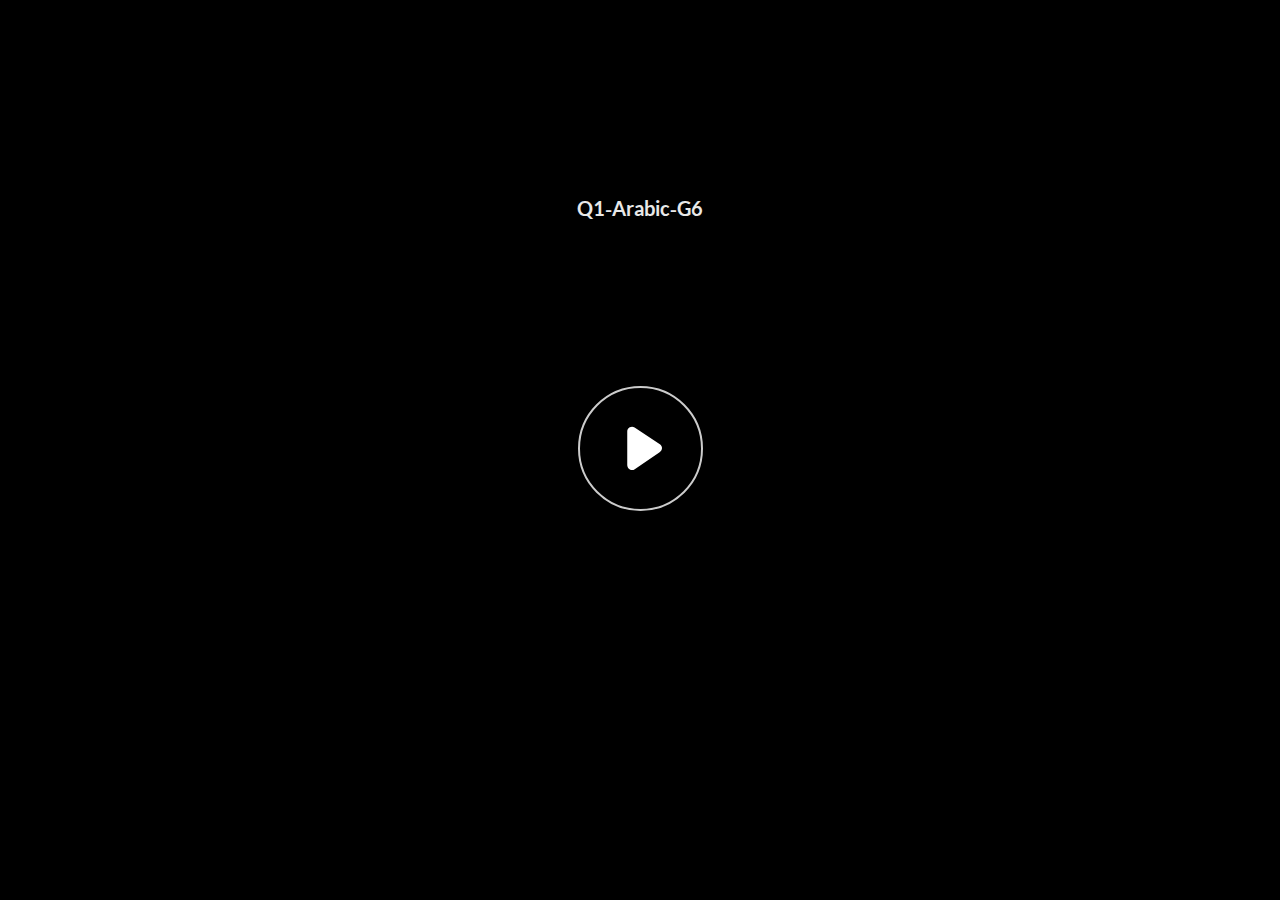
<file: index.html>
﻿<!doctype html>
<html lang="en-US">
<head>
  <meta charset="utf-8">
  <!-- Created using Storyline 360 - http://www.articulate.com  -->
  <!-- version: 3.73.30119.0 -->
  <title>Q1-Arabic-G6</title>
  <meta http-equiv="x-ua-compatible" content="IE=edge"/>
  <meta name="viewport" content="width=device-width,initial-scale=1,user-scalable=no,shrink-to-fit=no,minimal-ui"/>
  <meta name="apple-mobile-web-app-capable" content="yes"/>
  <style>
    html, body { height: 100%; padding: 0; margin: 0 }
    #app { height: 100%; width: 100%; }
  </style>

  <script>
    window.DS = {};
    window.globals = {
      DATA_PATH_BASE: '',
      HAS_FRAME: true,
      HAS_SLIDE: true,

      lmsPresent: false,
      tinCanPresent: false,
      cmi5Present: false,
      aoSupport: false,
      scale: 'noscale',
      captureRc: false,
      browserSize: 'optimal',
      bgColor: '#282828',
      features: 'AccessibleVideo,ConnectionMessages,FullScreenToggle,InsertSvgPicture,LayerPresentAsDialog,MultipleQuizTracking,PlayerSpeedControl,StreamingVideo,UpdatedThemeEditor,UseAudioElement',
      themeName: 'unified',
      preloaderColor: '#FFFFFF',
      suppressAnalytics: false,
      productChannel: 'stable',
      publishSource: 'storyline',
      aid: 'aid|8de64001-1971-4361-ad6e-708efe57ff06',
      cid: '2707aed6-4b49-4755-90b6-5f790201bb14',
      playerVersion: '3.73.30119.0',
      publishTimestamp: '2023-03-28T09:14:52.4804670Z',
      maxIosVideoElements: 10,
      connectionSettings: { message: 'You%20are%20offline.%20Trying%20to%20reconnect...', useDarkTheme: false },

      
      parseParams: function(qs) {
        if (window.globals.parsedParams != null) {
          return window.globals.parsedParams;
        }
        qs = (qs || window.location.search.substr(1)).split('+').join(' ');
        var params = {},
            tokens,
            re = /[?&]?([^=]+)=([^&]*)/g;

        while (tokens = re.exec(qs)) {
          params[decodeURIComponent(tokens[1]).trim()] =
            decodeURIComponent(tokens[2]).trim();
        }
        window.globals.parsedParams = params;
        return params;
      }

    };
  </script>
  <script>
    var isIe11 = ('ActiveXObject' in window || window.MSBlobBuilder != null)
      && window.msCrypto != null && !window.ActiveXObject;
    if (isIe11) {
      window.globals.unsupportedBrowser = true;
      document.write(atob('[base64]'));
    }
  </script>
  
  <script>window.THREE = { };</script>
  
</head>
<body style="background: #282828" class="cs-HTML theme-unified">
  <!-- 360 -->
  <script>!function(){var e,i=/iPhone/i,o=/iPod/i,n=/iPad/i,t=/\biOS-universal(?:.+)Mac\b/i,r=/\bAndroid(?:.+)Mobile\b/i,a=/Android/i,d=/(?:SD4930UR|\bSilk(?:.+)Mobile\b)/i,p=/Silk/i,l=/Windows Phone/i,u=/\bWindows(?:.+)ARM\b/i,b=/BlackBerry/i,s=/BB10/i,c=/Opera Mini/i,f=/\b(CriOS|Chrome)(?:.+)Mobile/i,h=/Mobile(?:.+)Firefox\b/i,v=function(e){return void 0!==e&&"MacIntel"===e.platform&&"number"==typeof e.maxTouchPoints&&e.maxTouchPoints>1&&"undefined"==typeof MSStream};e=function(e){var m={userAgent:"",platform:"",maxTouchPoints:0};e||"undefined"==typeof navigator?"string"==typeof e?m.userAgent=e:e&&e.userAgent&&(m={userAgent:e.userAgent,platform:e.platform,maxTouchPoints:e.maxTouchPoints||0}):m={userAgent:navigator.userAgent,platform:navigator.platform,maxTouchPoints:navigator.maxTouchPoints||0};var g=m.userAgent,y=g.split("[FBAN");void 0!==y[1]&&(g=y[0]),void 0!==(y=g.split("Twitter"))[1]&&(g=y[0]);var A=function(e){return function(i){return i.test(e)}}(g),w={apple:{phone:A(i)&&!A(l),ipod:A(o),tablet:!A(i)&&(A(n)||v(m))&&!A(l),universal:A(t),device:(A(i)||A(o)||A(n)||A(t)||v(m))&&!A(l)},amazon:{phone:A(d),tablet:!A(d)&&A(p),device:A(d)||A(p)},android:{phone:!A(l)&&A(d)||!A(l)&&A(r),tablet:!A(l)&&!A(d)&&!A(r)&&(A(p)||A(a)),device:!A(l)&&(A(d)||A(p)||A(r)||A(a))||A(/\bokhttp\b/i)},windows:{phone:A(l),tablet:A(u),device:A(l)||A(u)},other:{blackberry:A(b),blackberry10:A(s),opera:A(c),firefox:A(h),chrome:A(f),device:A(b)||A(s)||A(c)||A(h)||A(f)},any:!1,phone:!1,tablet:!1};return w.any=w.apple.device||w.android.device||w.windows.device||w.other.device,w.phone=w.apple.phone||w.android.phone||w.windows.phone,w.tablet=w.apple.tablet||w.android.tablet||w.windows.tablet,w}(),"object"==typeof exports&&"undefined"!=typeof module?module.exports=e:"function"==typeof define&&define.amd?define((function(){return e})):this.isMobile=e}();
    window.isMobile.apple.tablet = window.isMobile.apple.tablet ||
      (navigator.platform === 'MacIntel' && navigator.maxTouchPoints > 1);
    window.isMobile.apple.device = window.isMobile.apple.device || window.isMobile.apple.tablet;
    window.isMobile.tablet = window.isMobile.tablet || window.isMobile.apple.tablet;
    window.isMobile.any = window.isMobile.any || window.isMobile.apple.tablet;
  </script>

  <div id="focus-sink" tabindex="-1"></div>

  <div id="preso"></div>
  <script>
    (function() {

      var classTypes = [ 'desktop', 'mobile', 'phone', 'tablet' ];

      var addDeviceClasses = function(prefix, testObj) {
        var curr, i;
        for (i = 0; i < classTypes.length; i++) {
          curr = classTypes[i];
          if (testObj[curr]) {
            document.body.classList.add(prefix + curr);
          }
        }
      };

      var params = window.globals.parseParams(),
          isDevicePreview = params.devicepreview === '1',
          isPhoneOverride = params.deviceType === 'phone' || (isDevicePreview && params.phone == '1'),
          isTabletOverride = (params.deviceType === 'tablet' || isDevicePreview) && !isPhoneOverride,
          isMobileOverride = isPhoneOverride || isTabletOverride;

      var deviceView = {
        desktop: !window.isMobile.any && !isMobileOverride,
        mobile: window.isMobile.any || isMobileOverride,
        phone: isPhoneOverride || (window.isMobile.phone && !isTabletOverride),
        tablet: isTabletOverride || window.isMobile.tablet
      };

      window.globals.deviceView = deviceView;
      window.isMobile.desktop = !window.isMobile.any;
      window.isMobile.mobile = window.isMobile.any;

      addDeviceClasses('view-', deviceView);

    })();
  </script>
  
  <script src='story_content/user.js' type=text/javascript></script>
  <div class="slide-loader"></div>

  <script>
    var doc = document, loader = doc.body.querySelector('.slide-loader'); [ 1, 2, 3 ].forEach(function(n) { var d = doc.createElement('div'); d.style.backgroundColor = window.globals.preloaderColor; d.classList.add('mobile-loader-dot'); d.classList.add('dot' + n); loader.appendChild(d); });
  </script>

  <div class="mobile-load-title-overlay" style="display: none">
    <div class="mobile-load-title">Q1-Arabic-G6</div>
  </div>

  <div class="mobile-chrome-warning"></div>

  
<style>
  .warn-connection-dialog {
    display: none;
    background: transparent;
    pointer-events: none;
    position: fixed;
    left: 0;
    top: 0;
    width: 100%;
    height: 100%;
    z-index: 999;
  }

  .warn-connection-content {
    border-radius: 4px;
    background: white;
    border: 1px solid #E7E7E7;
    color: #333333;
    box-shadow: 0 2px 4px rgba(0, 0, 0, 0.25);
    transition: all 150ms ease-out;
    position: absolute;
    white-space: nowrap;
  }

  .view-phone.is-landscape .warn-connection-content {
    left: 23px;
    bottom: 23px;
  }

  .view-tablet.is-landscape .warn-connection-content {
    left: 50%;
    top: 20px;
    transform: translateX(-50%);
  }

  .is-portrait .warn-connection-content {
    transform: translate(-50%, calc(-100% - 15px));
  }

  .warn-connection-content p {
    display: inline-block;
    margin: 0 8px 0 0;
    line-height: 33px;
    font-size: 11px;
  }

  .warn-connection-content svg {
    position: relative;
    vertical-align: middle;
    margin: 0 2px 2px 8px;
  }

  .view-desktop .warn-connection-content {
    left: 1.5em;
    bottom: 1.5em;
  }

  .view-desktop .warn-connection-content p {
    font-size: 1.1em;
  }

  .is-offline .warn-connection-dialog {
    display: block;
  }

  .is-offline .cs-panel * {
    pointer-events: none !important;
  }

  .is-offline .cs-panel {
    pointer-events: all !important;
  }

  .is-offline #nav-controls * {
    pointer-events: none !important;
  }

  .is-offline #nav-controls {
    pointer-events: all !important;
  }
</style>

<div class="warn-connection-dialog">
  <div class="warn-connection-content">
    <svg width="17" height="15" viewBox="0 0 17 15" xmlns="http://www.w3.org/2000/svg">
      <path fill="#8F0000" stroke="white" d="M16.07,12.98 L15.88,12.23 L9.51,1.21 C8.97,0.26,7.6,0.26,7.06,1.21 L0.69,12.23 C0.15,13.16,0.81,14.36,1.91,14.36 H14.65 C15.47,14.36,16.05,13.7,16.07,12.98 Z"/>
      <path fill="white" stroke="white" d="M8.58,5.5 C8.35,5.28,8.5,5.35,8.21,5.32 C8.09,5.35,7.97,5.49,7.96,5.67 C7.97,5.79,7.98,5.92,7.98,6.04 L7.98,6.04 C7.99,6.17,8,6.31,8.01,6.43 L8.01,6.44 C8.03,6.92,8.06,7.41,8.09,7.9 L8.09,7.9 C8.12,8.39,8.14,8.88,8.17,9.37 C8.17,9.39,8.18,9.42,8.2,9.44 C8.23,9.46,8.25,9.47,8.28,9.47 C8.31,9.47,8.34,9.46,8.35,9.44 C8.37,9.43,8.38,9.4,8.39,9.35 L8.39,9.34 C8.39,9.24,8.4,9.15,8.4,9.05 L8.4,9.05 C8.41,8.96,8.41,8.86,8.42,8.75 C8.43,8.44,8.45,8.12,8.47,7.81 L8.47,7.81 C8.49,7.49,8.51,7.18,8.53,6.87 C8.55,6.46,8.56,6.05,8.59,5.64 L8.6,5.62 C8.6,5.57,8.59,5.53,8.58,5.5 L8.21,5.32 Z"/>
      <circle fill="white" stroke="white" cx="8.3" cy="11.35" r="0.3"/>
    </svg>
    <p>You are offline. Trying to reconnect...</p>
  </div>
</div>

<script>
  (function() {
    window.DS.connection = {
      warningShown: false,
      assets: {},
      loadingAssetGroup: false,
      retryDelay: 500
    };

    // @TODO this is POC code and can be cleaned up a bit more if we move forward
    // with the feature



    // The `window.globals.features` variable must be set in `webpack.dev.config` when testing locally - it is not enough
    // to have it in the data - but it must be set there as well.
    var useConnectionMessages = window.AbortController != null &&
      window.location.protocol != 'file:' &&
      window.globals.features.indexOf('ConnectionMessages') != -1;

    window.DS.connection.useConnectionMessages = useConnectionMessages

    var assetCount = 0;
    var checkLoadedId;
    var connectionSettings = window.globals.connectionSettings;

    if (useConnectionMessages && connectionSettings != null) {
      var contentEl = document.querySelector('.warn-connection-content');
      var messageEl = contentEl.querySelector('p')

      if (connectionSettings.useDarkTheme) {
        contentEl.style.borderColor = '#BABBBA';
        contentEl.style.backgroundColor = '#282828';
        contentEl.style.color = '#FFFFFF';
      }

      if (connectionSettings.message != null) {
        messageEl.textContent = window.decodeURIComponent(connectionSettings.message);
      }
    }

    function checkAssetsReady() {
      for (var i in DS.connection.assets) {
        if (!DS.connection.assets[i].success) {
          return false;
        }
      }
      return true;
    }

    function stopAssetGroup() {
      if (!useConnectionMessages) { return; }

      assetCount = 0;

      DS.connection.oldAssetGroup = DS.connection.assets;
      DS.connection.assets = {};
      DS.connection.loadingAssetGroup = false;
      clearInterval(checkLoadedId);
    }

    function startAssetGroup() {
      if (!useConnectionMessages) { return; }
      var ticks = 0;
      clearInterval(checkLoadedId);
      checkLoadedId = setInterval(function() {
        var loaded = 0;
        if (assetCount === 0 && loaded === 0) {
          clearInterval(checkLoadedId);
          return;
        }

        for (var i in DS.connection.assets) {
          if (DS.connection.assets[i].success) {
            loaded++;
          }
        }

        if (assetCount === loaded && checkAssetsReady()) {
          for (var i in DS.connection.assets) {
            if (DS.connection.assets[i].action) {
              DS.connection.assets[i].action();
            }
          }
          hideWarning();
          stopAssetGroup();
        }
      }, 100)
    }

    function requiredAsset(url, action, retry, type) {
      if (!useConnectionMessages) { return; }
      if (DS.connection.assets[url]) { return; }

      DS.connection.assets[url] = {
        success: false, action: action, retry: retry, type: type
      };
      assetCount = Object.keys(DS.connection.assets).length;
      if (!DS.connection.loadingAssetGroup) {
        startAssetGroup();
      }
      DS.connection.loadingAssetGroup = true;
    }

    function assetLoaded(url) {
      if (!useConnectionMessages) { return; }
      if (DS.connection.assets[url]) {
        DS.connection.assets[url].success = true;
      }
    }

    function assetFailed(url) {
      if (!useConnectionMessages) { return; }
      if (!DS.connection.assets[url]) {
        if (/\.js$/.test(url)) {
          setTimeout(function() {
            if (DS.connection.lastSlideLoaded != null) {
              DS.connection.lastSlideLoaded();
            }
          }, DS.connection.retryDelay);
        }
        return;
      }
      if (!DS.connection.warningShown) { showWarning(); }
      if (DS.connection.assets[url].retry) {
        setTimeout(function() {
          if (!DS.connection.assets[url].success) {
            DS.connection.assets[url].retry()
          }
        }, DS.connection.retryDelay);
      }
    }

    function hideWarning() {
      document.body.classList.remove('is-offline');
      DS.connection.warningShown = false;
    }
    DS.connection.hideWarning = hideWarning

    function showWarning(btn) {
      document.body.classList.add('is-offline')
      DS.connection.warningShown = true;
      updateWarningPosition();
    }

    function updateWarningPosition() {
      if (!DS.connection.warningShown) {
        return;
      }

      var isPortrait = document.body.classList.contains('is-portrait');
      var warningEl = document.querySelector('.warn-connection-content');

      if (isPortrait) {
        var slide = document.querySelector('.primary-slide');
        var slideRect = slide.getBoundingClientRect();

        warningEl.style.top = `${slideRect.top}px`
        warningEl.style.left = `${slideRect.left + slideRect.width / 2}px`
      } else {
        warningEl.style.top = null;
        warningEl.style.left = null;
      }

      window.requestAnimationFrame(updateWarningPosition);
    }

    // these will all be noops if the feature flag isn't set in
    // the data and `window.globals.features`
    DS.connection.requiredAsset = requiredAsset;
    DS.connection.assetLoaded = assetLoaded;
    DS.connection.assetFailed = assetFailed;
    DS.connection.stopAssetGroup = stopAssetGroup;
    DS.connection.startAssetGroup = startAssetGroup;
  })();
</script>


  <script>
    
    if (window.autoSpider && window.vInterfaceObject) {
      document.querySelector('.mobile-load-title-overlay').style.display = 'none';
    }
  </script>

  

  <link rel="stylesheet" href="html5/data/css/output.min.css" data-noprefix/>
</body>
<script src="html5/lib/scripts/bootstrapper.min.js"></script>
</html>
</file>
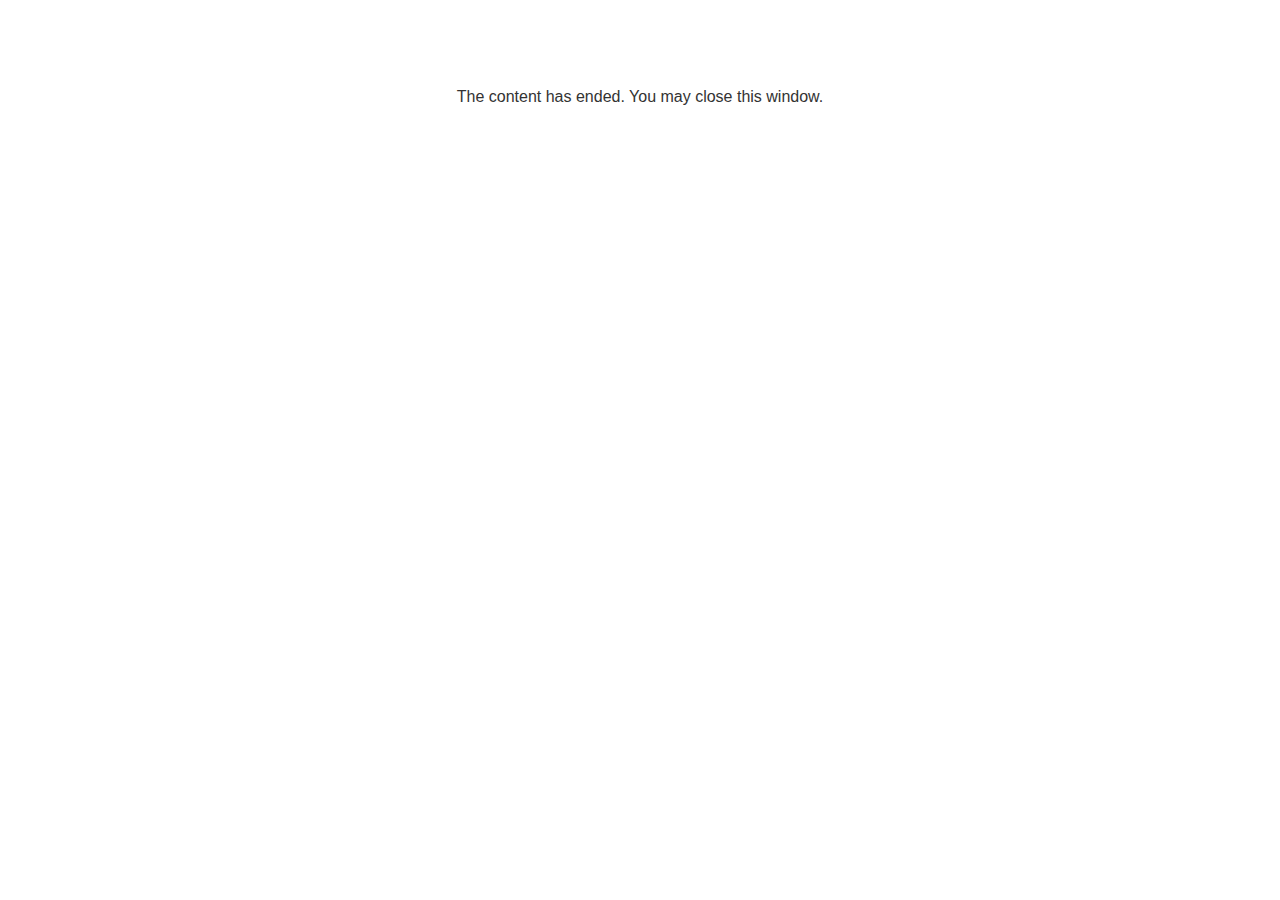
<file: lms/goodbye.html>
<!doctype html>
<html>
<body style="background-color: #ffffff;">

<p role="alert" style="color: #333333;font-family: Lato, articulate, tahoma, arial;font-size: medium;text-align: center;">
<br><br><br><br>
The content has ended. You may close this window.
</p>

</body>
</html>
</file>
<file: html5/data/css/output.min.css>
@font-face {
  font-family: 'LatoBold Charset1_ BoldAA2AA0BA';
  src: url('[data-uri]');
  font-style: normal;
  font-weight: normal;
}
@font-face {
  font-family: 'Lato Charset1_ 6g62ZT6T02CEF7DA';
  src: url('[data-uri]');
  font-style: normal;
  font-weight: normal;
}
@font-face {
  font-family: 'Dubai Charset1_ 6kOaXQBFA99695D';
  src: url('[data-uri]');
  font-style: normal;
  font-weight: normal;
}
@font-face {
  font-family: 'DubaiBold Charset1_BoldE49A3576';
  src: url('[data-uri]');
  font-style: normal;
  font-weight: normal;
}
@font-face {
  font-family: 'Arial Charset1_ 6hfowHQ0635930D';
  src: url('[data-uri]');
  font-style: normal;
  font-weight: normal;
}
@font-face {
  font-family: 'Dubai Charset0_v8wz5Y8k741D6E07';
  src: url('[data-uri]');
  font-style: normal;
  font-weight: normal;
}
@font-face {
  font-family: 'DubaiBold Charset0_BoldD2773439';
  src: url('[data-uri]');
  font-style: normal;
  font-weight: normal;
}
@font-face {
  font-family: 'Arial Charset0_v8wz5YMo9EE9FF07';
  src: url('[data-uri]');
  font-style: normal;
  font-weight: normal;
}
.cs-HTML {
  background: rgba(40, 40, 40, 1);
}
.cs-npnxnanbnsnfns00000000001 .cs-infopanel  {
  box-shadow: 0 1px 0 rgba(0, 0, 0, 0);
  background: rgba(255, 255, 255, 1);
}
.cs-npnxnanbnsnfns00000000001 .cs-infopanel .cs-link {
  color: rgba(186, 187, 186, 1);
}
.cs-npnxnanbnsnfns00000000001 .cs-infopanel .cs-link:hover {
  color: rgba(255, 255, 255, 1);
}
.cs-npnxnanbnsnfns00000000001 .cs-infopanel .cs-name {
  color: rgba(68, 68, 68, 1);
}
.cs-npnxnanbnsnfns00000000001 .cs-infopanel .cs-title {
  color: rgba(153, 153, 153, 1);
}
.cs-npnxnanbnsnfns00000000001 .cs-infopanelpopup  {
  box-shadow: 0 1px 0 rgba(0, 0, 0, 0);
  background: rgba(0, 0, 0, 0);
}
.cs-npnxnanbnsnfns00000000001 .cs-infopanelpopup .cs-link {
  color: rgba(255, 0, 0, 1);
}
.cs-npnxnanbnsnfns00000000001 .cs-infopanelpopup .cs-link:hover {
  color: rgba(255, 255, 255, 1);
}
.cs-npnxnanbnsnfns00000000001 .cs-infopanelpopup .cs-name {
  color: rgba(255, 255, 255, 1);
}
.cs-npnxnanbnsnfns00000000001 .cs-infopanelpopup .cs-bio {
  color: rgba(186, 187, 186, 1);
}
.cs-npnxnanbnsnfns00000000001 .cs-timer  {
  color: rgba(186, 187, 186, 1);
}
.cs-npnxnanbnsnfns00000000001 .cs-duration stop:first-child {
  stop-color: rgba(60, 60, 60, 1);
}
.cs-npnxnanbnsnfns00000000001 .cs-duration stop:last-child {
  stop-color: rgba(60, 60, 60, 1);
}
.cs-npnxnanbnsnfns00000000001 .cs-elapsed stop:first-child {
  stop-color: rgba(254, 227, 71, 1);
}
.cs-npnxnanbnsnfns00000000001 .cs-elapsed stop:last-child {
  stop-color: rgba(254, 227, 71, 1);
}
.cs-npnxnanbnsnfns00000000001 .cs-timer .cs-pie .cs-innerstroke {
  stroke: rgba(199, 199, 199, 1);
}
.cs-npnxnanbnsnfns00000000001 .cs-timer .cs-pie .cs-innerborder {
  stroke: rgba(255, 255, 255, 1);
}
.cs-npnxnanbnsnfns00000000001 .cs-window  {
  box-shadow: 0 8px 5px rgba(0, 0, 0, 0.2);
  border-color: rgba(49, 99, 0, 0);
  background: rgba(33, 33, 33, 1);
  color: rgba(248, 248, 248, 1);
}
.cs-npnxnanbnsnfns00000000001 .cs-window .cs-diva {
  border-color: rgba(78, 78, 78, 1);
}
.cs-npnxnanbnsnfns00000000001 .cs-window .cs-divb {
  border-color: rgba(78, 78, 78, 0);
}
.cs-npnxnanbnsnfns00000000001 .cs-editor .cs-editor-slide {
  color: rgba(226, 226, 226, 1);
}
.cs-npnxnanbnsnfns00000000001 .cs-editor .cs-editor-html {
  color: rgba(186, 187, 186, 1);
}
.cs-npnxnanbnsnfns00000000001 .cs-editor .cs-editor-button {
  text-shadow: 0 1px 0 rgba(0, 0, 0, 0);
  color: rgba(255, 255, 255, 1);
  border-color: rgba(211, 211, 211, 1);
  background: rgba(34, 34, 34, 1);
}
.cs-npnxnanbnsnfns00000000001 .cs-editor .cs-editor-button:hover {
  background: rgba(68, 68, 68, 1);
}
.cs-npnxnanbnsnfns00000000001 .cs-editor .cs-editor-button:active {
  background: rgba(68, 68, 68, 1);
}
.cs-npnxnanbnsnfns00000000001 .cs-listitem  {
  color: rgba(186, 187, 186, 1);
  border-color: none;
  border: 1px solid transparent;
}
.cs-npnxnanbnsnfns00000000001 .cs-listitem:hover {
  background: rgba(255, 255, 255, 0.06);
  border-color: rgba(108, 108, 108, 1) !important;
  border-width: 1px;
  border-radius: 2px;
  border-style: solid;
  box-sizing: border-box;
}
.cs-npnxnanbnsnfns00000000001 .cs-listitem.hover {
  background: rgba(255, 255, 255, 0.06);
  border-color: rgba(108, 108, 108, 1) !important;
  border-width: 1px;
  border-radius: 2px;
  border-style: solid;
  box-sizing: border-box;
}
.cs-npnxnanbnsnfns00000000001 .cs-glossary  {
  color: rgba(186, 187, 186, 1);
}
.cs-npnxnanbnsnfns00000000001 .cs-glossary .cs-scrolling-panel {
  background: rgba(0, 0, 0, 0);
}
.cs-npnxnanbnsnfns00000000001 .cs-glossary .cs-term.cs-selected .cs-choice-list-trigger {
  color: rgba(255, 255, 255, 1);
  background: rgba(255, 255, 255, 1);
}
.cs-npnxnanbnsnfns00000000001 .cs-glossary .cs-term.cs-selected .cs-choice-list-trigger:focus {
  color: rgba(255, 255, 255, 1);
  background: rgba(255, 255, 255, 1);
}
.cs-npnxnanbnsnfns00000000001 .cs-glossary .cs-term:hover .cs-choice-list-trigger {
  background: rgba(186, 187, 186, 1);
}
.cs-npnxnanbnsnfns00000000001 .cs-glossary .cs-term.hover .cs-choice-list-trigger {
  background: rgba(186, 187, 186, 1);
}
.cs-npnxnanbnsnfns00000000001 .cs-glossary .cs-term .cs-choice-list-trigger:focus {
  background: rgba(186, 187, 186, 1);
}
.cs-npnxnanbnsnfns00000000001 .cs-glossary .cs-diva {
  border-color: rgba(0, 0, 0, 0);
}
.cs-npnxnanbnsnfns00000000001 .cs-glossary .cs-divb {
  border-color: rgba(0, 0, 0, 0);
}
.cs-npnxnanbnsnfns00000000001 .cs-glossary .cs-divc {
  border-color: rgba(0, 0, 0, 0);
}
.cs-npnxnanbnsnfns00000000001 .cs-glossary .cs-heading {
  color: rgba(248, 248, 248, 1);
  font-weight: 700;
}
.note-content p span {
  color: rgba(186, 187, 186, 1);
  line-height: 1.4em;
  font-size: 103.769%;
}
.cs-npnxnanbnsnfns00000000001 .cs-resource .cs-separator {
  border-color: rgba(0, 0, 0, 0);
}
.cs-npnxnanbnsnfns00000000001 .cs-outline  {
  color: rgba(45, 45, 45, 1);
}
.cs-npnxnanbnsnfns00000000001 .cs-outline .cs-diva {
  border-color: rgba(0, 0, 0, 0);
}
.cs-npnxnanbnsnfns00000000001 .cs-outline .cs-divb {
  border-color: rgba(0, 0, 0, 0);
}
.cs-npnxnanbnsnfns00000000001 .cs-outline .cs-divc {
  border-color: rgba(0, 0, 0, 0);
}
.cs-npnxnanbnsnfns00000000001 .cs-outline .cs-search-filter:hover {
  color: rgba(0, 0, 0, 0);
}
.cs-npnxnanbnsnfns00000000001 .cs-outline .cs-search-filter.hover {
  color: rgba(0, 0, 0, 0);
}
.cs-npnxnanbnsnfns00000000001 .cs-transcript  {
  color: rgba(255, 255, 255, 1);
}
.cs-npnxnanbnsnfns00000000001 .cs-transcript .cs-div {
  border-color: rgba(0, 0, 0, 0);
}
.cs-npnxnanbnsnfns00000000001 .cs-tabs:not(.topmenu-item) {
  color: rgba(248, 248, 248, 1);
}
.cs-npnxnanbnsnfns00000000001 .cs-tabs .cs-inner-button:not(.topmenu-item) {
  text-shadow: 0 1px 0 rgba(0, 0, 0, 0);
}
.cs-npnxnanbnsnfns00000000001 .cs-tabs:hover:not(.topmenu-item) {
  color: rgba(248, 248, 248, 1);
}
.cs-npnxnanbnsnfns00000000001 .cs-tabs.cs-selected {
  background: rgba(0, 0, 0, 0);
  color: rgba(248, 248, 248, 1);
}
.cs-npnxnanbnsnfns00000000001 .cs-seekcontrol  {
  background: rgba(0, 0, 0, 0);
  border-color: rgba(0, 0, 0, 0);
}
.cs-npnxnanbnsnfns00000000001 .cs-seekcontrol .cs-button:hover .cs-icon {
  fill: rgba(255, 255, 255, 1);
}
.cs-npnxnanbnsnfns00000000001 .cs-seekcontrol .cs-button.hover .cs-icon {
  fill: rgba(255, 255, 255, 1);
}
.cs-npnxnanbnsnfns00000000001 .cs-seekcontrol .cs-button .cs-icon-shadow {
  fill: rgba(0, 0, 0, 0);
}
.cs-npnxnanbnsnfns00000000001 .cs-seekcontrol .cs-button .cs-icon {
  fill: rgba(180, 180, 180, 1);
}
.cs-npnxnanbnsnfns00000000001 .cs-seekcontrol .cs-seek .cs-fill {
  background: rgba(255, 255, 255, 0.6);
}
.cs-npnxnanbnsnfns00000000001 .cs-seekcontrol .cs-seek {
  background: rgba(108, 108, 108, 1);
  border-color: rgba(0, 0, 0, 0);
}
.cs-npnxnanbnsnfns00000000001 .cs-searchinput .cs-input {
  color: rgba(186, 187, 186, 1);
  border-color: rgba(0, 0, 0, 0);
  background: rgba(255, 255, 255, 0.06);
}
.cs-npnxnanbnsnfns00000000001 .cs-searchinput .cs-input:focus {
  color: rgba(248, 248, 248, 1);
  background: rgba(41, 41, 41, 1);
}
.cs-npnxnanbnsnfns00000000001 .cs-searchinput .cs-input:hover {
  box-shadow: inset 0 0 1px 0 rgba(69, 126, 19, 0);
}
.cs-npnxnanbnsnfns00000000001 .cs-searchinput .cs-input.hover {
  box-shadow: inset 0 0 1px 0 rgba(69, 126, 19, 0);
}
.cs-npnxnanbnsnfns00000000001 .cs-searchinput .cs-button .cs-icon {
  fill: rgba(186, 187, 186, 1);
}
.cs-npnxnanbnsnfns00000000001 .cs-searchinput .cs-button:hover {
  fill: rgba(63, 133, 0, 1);
}
.cs-npnxnanbnsnfns00000000001 .cs-searchinput .cs-button.hover {
  fill: rgba(63, 133, 0, 1);
}
.cs-npnxnanbnsnfns00000000001 .cs-menu  {
  box-shadow: 0 1px 0 rgba(0, 0, 0, 0);
  background: rgba(33, 33, 33, 1);
}
.cs-npnxnanbnsnfns00000000001 .cs-topmenu-item.active .cs-tab {
  background: rgba(33, 33, 33, 1);
}
.cs-npnxnanbnsnfns00000000001 .cs-logo  {
  box-shadow: 0 1px 0 rgba(37, 75, 0, 1);
  background: rgba(255, 255, 255, 0);
}
.cs-npnxnanbnsnfns00000000001 .cs-checkbox  {
  color: rgba(255, 255, 255, 1);
}
.cs-npnxnanbnsnfns00000000001 .cs-checkbox:hover {
  border-color: rgba(175, 221, 130, 1);
}
.cs-npnxnanbnsnfns00000000001 .cs-checkbox.hover {
  border-color: rgba(175, 221, 130, 1);
}
.cs-npnxnanbnsnfns00000000001 .cs-checkbox .cs-box {
  color: rgba(255, 255, 255, 1);
  border-color: rgba(42, 83, 0, 1);
}
.cs-npnxnanbnsnfns00000000001 .cs-checkbox .cs-box:checked::after {
  color: rgba(43, 196, 0, 1);
}
.cs-npnxnanbnsnfns00000000001 .cs-button  {
  text-shadow: 0 1px 0 rgba(0, 0, 0, 0);
  color: rgba(186, 187, 186, 1);
  border-color: rgba(0, 0, 0, 0);
  background: rgba(0, 0, 0, 0);
  box-shadow: 0 1px 0 rgba(0, 0, 0, 0);
}
.cs-npnxnanbnsnfns00000000001 .cs-button .cs-icon {
  fill: rgba(186, 187, 186, 1);
}
.cs-npnxnanbnsnfns00000000001 .cs-button .cs-icon-shadow {
  fill: rgba(0, 0, 0, 0);
}
.cs-npnxnanbnsnfns00000000001 .cs-button:hover {
  background: rgba(248, 248, 248, 1);
}
.cs-npnxnanbnsnfns00000000001 .cs-button.hover {
  background: rgba(248, 248, 248, 1);
}
.cs-npnxnanbnsnfns00000000001 .cs-button:active {
  background: rgba(0, 0, 0, 0);
}
.cs-npnxnanbnsnfns00000000001 .cs-button.cs-disabled:hover {
  background: rgba(0, 0, 0, 0);
}
.cs-npnxnanbnsnfns00000000001 .cs-button.cs-disabled.hover {
  background: rgba(0, 0, 0, 0);
}
.cs-npnxnanbnsnfns00000000001 .cs-button.cs-disabled:active {
  background: rgba(0, 0, 0, 0);
}
.cs-npnxnanbnsnfns00000000001 .cs-button.cs-volume:hover {
  background: rgba(0, 0, 0, 0);
}
.cs-npnxnanbnsnfns00000000001 .cs-button.cs-volume.hover {
  background: rgba(0, 0, 0, 0);
}
.cs-npnxnanbnsnfns00000000001 .cs-button.cs-volume:active {
  background: rgba(0, 0, 0, 0);
}
.cs-npnxnanbnsnfns00000000001.cs-base  {
  color: rgba(186, 187, 186, 1);
  border-color: rgba(40, 40, 40, 1);
  background: rgba(40, 40, 40, 1);
}
.cs-npnxnanbnsnfns00000000001.cs-base .cs-separator .cs-diva {
  background: rgba(69, 69, 69, 1);
}
.cs-npnxnanbnsnfns00000000001.cs-base .cs-separator .cs-divb {
  background: rgba(0, 0, 0, 0);
}
.cs-npnxnanbnsnfns00000000001.cs-base .cs-topmenu-item.active .cs-tab {
  border-color: rgba(69, 69, 69, 1);
}
.cs-npnxnanbnsnfns00000000001.cs-base .cs-topmenu-item.active .cs-panel {
  border-color: rgba(69, 69, 69, 1);
}
.cs-npnxnanbnsnfns00000000001.cs-base .cs-left {
  background: rgba(33, 33, 33, 1);
}
.cs-npnxnanbnsnfns00000000001.cs-base .cs-area-primary .cs-slide-container {
  background: rgba(40, 40, 40, 1);
}
.cs-npnxnanbnsnfns00000000001.cs-base.cs-custom-theme .cs-brandhighlight-bg {
  background: rgba(79, 189, 244, 1) !important;
}
.cs-npnxnanbnsnfns00000000001.cs-base.cs-custom-theme .cs-brandhighlight-secondary-bg {
  background: rgba(255, 255, 255, 1) !important;
}
.cs-npnxnanbnsnfns00000000001.cs-base.cs-custom-theme .cs-brandhighlight-border {
  border-color: rgba(79, 189, 244, 1) !important;
}
.cs-npnxnanbnsnfns00000000001.cs-base.cs-custom-theme .cs-brandhighlight-text {
  color: rgba(79, 189, 244, 1) !important;
}
.cs-npnxnanbnsnfns00000000001.cs-base.cs-custom-theme .cs-brandhighlight-fill {
  fill: rgba(79, 189, 244, 1) !important;
}
.cs-npnxnanbnsnfns00000000001.cs-base.cs-custom-theme .cs-listitem.cs-selected {
  background-color: rgba(255, 255, 255, 0.06) !important;
}
.cs-npnxnanbnsnfns00000000001 .cs-volume::-moz-range-thumb {
  border-color: rgba(43, 85, 0, 1);
  box-shadow: inset 0 0 1px 0 rgba(43, 85, 0, 1);
  background: rgba(255, 255, 255, 1);
}
.cs-npnxnanbnsnfns00000000001 .cs-volume::-ms-thumb {
  border-color: rgba(43, 85, 0, 1);
  box-shadow: inset 0 0 1px 0 rgba(43, 85, 0, 1);
  background: rgba(255, 255, 255, 1);
}
.cs-npnxnanbnsnfns00000000001 .cs-volume::-webkit-slider-thumb {
  border-color: rgba(43, 85, 0, 1);
  box-shadow: inset 0 0 1px 0 rgba(43, 85, 0, 1);
  background: rgba(255, 255, 255, 1);
}
.cs-npnxnanbnsnfns00000000001 .cs-volume::-moz-range-track {
  border-color: rgba(66, 140, 1, 1);
  background: rgba(108, 108, 108, 1);
}
.cs-npnxnanbnsnfns00000000001 .cs-volume::-ms-track {
  border-color: rgba(66, 140, 1, 1);
  background: rgba(108, 108, 108, 1);
}
.cs-npnxnanbnsnfns00000000001 .cs-volume::-webkit-slider-runnable-track {
  border-color: rgba(66, 140, 1, 1);
  background: rgba(108, 108, 108, 1);
}
body.show-focus .tab-focus-box {
  box-shadow: 0 0 0 1px rgba(255, 255, 0, 1), 0 0 0 3px rgba(0, 32, 96, 1), 0 0 5px 5px rgba(255, 255, 0, 1);
  border-color: transparent;
  outline: 2px transparent solid;
}
.skipnav {
  box-shadow: 0 0 0 1px rgba(255, 255, 0, 1), 0 0 0 3px rgba(0, 32, 96, 1), 0 0 5px 5px rgba(255, 255, 0, 1);
  border-color: transparent;
  outline: 2px transparent solid;
}
.cs-npnxnanbnsnfns00000000001 .cs-listitem:hover {
  color: none;
}
.cs-npnxnanbnsnfns00000000001 .cs-listitem.hover {
  color: none;
}
.cs-npnxnanbnsnfns00000000001 .cs-listitem.cs-viewed {
  color: #BABBBA;
}
.cs-npnxnanbnsnfns00000000001 .cs-listitem {
  color: #BABBBA;
}
.cs-npnxnanbnsnfns00000000001 .cs-listitem:hover .cs-icon-carrot * {
  fill: none;
}
.cs-npnxnanbnsnfns00000000001 .cs-listitem.hover .cs-icon-carrot * {
  fill: none;
}
.cs-npnxnanbnsnfns00000000001 .cs-listitem .cs-icon-carrot {
  color: none;
  top: calc(3px);
}
.cs-npnxnanbnsnfns00000000001 .cs-listitem .cs-icon-carrot .cs-shadow {
  color: #F8F8F8;
}
.cs-npnxnanbnsnfns00000000001 .item-collapsible .is-scene {
  color: #F8F8F8 !important;
  font-weight: 700;
}
.cs-npnxnanbnsnfns00000000001 .is-scene .cs-icon-carrot * {
  color: #F8F8F8 !important;
  font-weight: 700;
}
.cs-npnxnanbnsnfns00000000001 .is-scene:not(.outline-links-collapse) > a {
  color: #F8F8F8;
}
.cs-npnxnanbnsnfns00000000001 .is-scene:not(.outline-links-collapse) .cs-icon-carrot * {
  fill: none !important;
  color: #F8F8F8 !important;
}
.cs-npnxnanbnsnfns00000000001 .tabs, .cs-npnxnanbnsnfns00000000001 .cs-logo {
  border-bottom: 1px solid rgba(108, 108, 108, 1);
}
.cs-npnxnanbnsnfns00000000001 .area-secondary-wrapper:after {
  background-image: url('[data-uri]');
  background-size: 100%;
}
.cs-npnxnanbnsnfns00000000001 .panel-footer {
  background: #212121;
}
.cs-npnxnanbnsnfns00000000001 #outline-search {
  background: rgba(255, 255, 255, 0.06);
  border-color: rgba(108, 108, 108, 1);
  border-width: 1px;
  border-style: solid;
}
.cs-npnxnanbnsnfns00000000001 .topmenu-panel #outline-search {
  background: #545454;
}
.cs-npnxnanbnsnfns00000000001 .search-icon circle, .cs-npnxnanbnsnfns00000000001 .search-icon path {
  stroke: #BABBBA;
}
.cs-npnxnanbnsnfns00000000001 #outline-search input[type   =search] {
  color: #F8F8F8;
}
.cs-npnxnanbnsnfns00000000001 #outline-search ::-webkit-input-placeholder {
  color: #BABBBA !important;
}
.cs-npnxnanbnsnfns00000000001 #outline-search :-ms-input-placeholder {
  color: #BABBBA !important;
}
.cs-npnxnanbnsnfns00000000001 #outline-search ::-moz-placeholder {
  color: #BABBBA !important;
  opacity: 1;
}
.cs-npnxnanbnsnfns00000000001 .cs-topmenu-item.active, body:not(.is-touchable-tablet) .cs-npnxnanbnsnfns00000000001 .cs-topmenu-item:hover {
  color: #F8F8F8;
}
.cs-npnxnanbnsnfns00000000001 .cs-topmenu-item.button-tapped {
  color: #F8F8F8;
}
.cs-npnxnanbnsnfns00000000001 .cs-topmenu-item.active .cs-tab, .cs-npnxnanbnsnfns00000000001 .cs-topmenu-item .cs-tab {
  background: transparent !important;
  border: none !important;
}
.cs-npnxnanbnsnfns00000000001 .top-tabs-drop-icon div {
  background: #BABBBA;
}
.cs-npnxnanbnsnfns00000000001 .cs-panel.topmenu-panel .panel-content, .cs-npnxnanbnsnfns00000000001 .top-tabs-drop {
  background: #212121;
}
.cs-npnxnanbnsnfns00000000001 .cs-topmenu-item.active .cs-panel {
  background: #212121;
}
.cs-npnxnanbnsnfns00000000001 .cs-menu.topmenu-panel, .cs-npnxnanbnsnfns00000000001 .top-tabs-drop {
  border: 1px solid rgba(69, 69, 69, 1) !important;
  border-radius: 3px;
}
.cs-npnxnanbnsnfns00000000001 .resources .resources-list a:hover {
  background: rgba(255, 255, 255, 0.06);
}
body:not(.is-touchable-tablet) .cs-npnxnanbnsnfns00000000001 .resources .resources-list a:hover {
  background: rgba(255, 255, 255, 0.06);
}
.cs-npnxnanbnsnfns00000000001 .resources .resources-list a.hover {
  background: rgba(255, 255, 255, 0.06);
}
body:not(.is-touchable-tablet) .cs-npnxnanbnsnfns00000000001 .resources .resources-list a.hover {
  background: rgba(255, 255, 255, 0.06);
}
.cs-npnxnanbnsnfns00000000001 .resources .resources-list a.button-tapped {
  background: rgba(255, 255, 255, 0.06);
}
.cs-npnxnanbnsnfns00000000001 .cs-icon path, .cs-npnxnanbnsnfns00000000001 .cs-icon rect, .cs-npnxnanbnsnfns00000000001 .cs-icon polygon, .cs-npnxnanbnsnfns00000000001 .menu-icon-wrapper.menu-icon-wrapper-hover path {
  fill: #BABBBA;
}
.cs-npnxnanbnsnfns00000000001 .cs-icon .icon-stroke-only {
  fill: none !important;
  stroke: #BABBBA !important;
}
body:not(.is-touchable-tablet) .cs-npnxnanbnsnfns00000000001 .cs-button:hover .cs-icon path, body:not(.is-touchable-tablet) .cs-npnxnanbnsnfns00000000001 .cs-button:hover .cs-icon rect, body:not(.is-touchable-tablet) .cs-npnxnanbnsnfns00000000001 .cs-button:hover .cs-icon polygon {
  fill: #F8F8F8;
}
body:not(.is-touchable-tablet) .cs-npnxnanbnsnfns00000000001 .cs-tabs:hover .search-icon circle, body:not(.is-touchable-tablet) .cs-npnxnanbnsnfns00000000001 .cs-tabs:hover .search-icon path {
  stroke: #F8F8F8;
}
.cs-npnxnanbnsnfns00000000001 .cs-button.button-tapped .cs-icon path, .cs-npnxnanbnsnfns00000000001 .cs-button.button-tapped .cs-icon rect, .cs-npnxnanbnsnfns00000000001 .cs-button.button-tapped .cs-icon polygon {
  fill: #F8F8F8;
}
body:not(.is-touchable-tablet) .cs-npnxnanbnsnfns00000000001 .cs-button:hover .cs-icon .icon-stroke-only {
  fill: none !important;
  stroke: #F8F8F8 !important;
}
.cs-npnxnanbnsnfns00000000001 .cs-button:button-tapped .cs-icon .icon-stroke-only {
  fill: none !important;
  stroke: #F8F8F8 !important;
}
.cs-npnxnanbnsnfns00000000001 .menu-icon-wrapper.menu-icon-wrapper-hover svg path {
  fill: #F8F8F8;
}
.floating-sidebar:not(.sidebar-closed) .cs-npnxnanbnsnfns00000000001 #hamburger .menu-icon-wrapper svg path {
  fill: #BABBBA;
}
.floating-sidebar:not(.sidebar-closed) .cs-npnxnanbnsnfns00000000001 #hamburger .menu-icon-wrapper.menu-icon-wrapper-hover svg path {
  fill: #F8F8F8;
}
.cs-npnxnanbnsnfns00000000001 .volume .btn:before {
  background-image: url('[data-uri]');
}
.cs-npnxnanbnsnfns00000000001 .volume-track {
  background: #6C6C6C;
}
.cs-npnxnanbnsnfns00000000001 .volume-icon circle {
  stroke: #BABBBA;
}
.cs-npnxnanbnsnfns00000000001 .cs-settings > .settings-panel {
  background: #212121;
  border: 1px solid rgba(69, 69, 69, 1) !important;
  border-radius: 3px;
}
.cs-npnxnanbnsnfns00000000001 .cs-settings > .panel-down-arrow {
  fill: #212121;
}
.cs-npnxnanbnsnfns00000000001 .switch-toggle .border {
  stroke: #7C7C7C;
}
.cs-npnxnanbnsnfns00000000001 .switch-toggle .thumb-off .thumb {
  fill: #A2A2A2;
}
.cs-npnxnanbnsnfns00000000001 .switch-toggle .thumb-on .track {
  fill: rgba(79, 189, 244, 1);
}
.cs-npnxnanbnsnfns00000000001 .switch-toggle .thumb-off .track {
  fill: rgba(255, 255, 255, 0.1);
}
.cs-npnxnanbnsnfns00000000001 .switch-label {
  color: #BABBBA;
}
.cs-npnxnanbnsnfns00000000001 .cs-panel .scrollarea-btn:after {
  background: rgba(179, 180, 179, 0.75);
}
.scrollarea-scrollbar:hover .scrollarea-btn:after, .scrollarea-scrollbar.highlight-scrollbar .scrollarea-btn:after {
  background: rgba(179, 180, 179, 0.75);
}
.floating-sidebar .sidebar-overlay {
  background: rgba(0, 0, 0, 0.85);
}
.cs-npnxnanbnsnfns00000000001 .overlay-message {
  background: rgba(0, 0, 0, 0.85);
}
.cs-npnxnanbnsnfns00000000001 .top-ui-bg, .cs-npnxnanbnsnfns00000000001 .bottom-ui-bg, .cs-npnxnanbnsnfns00000000001 .right-ui-bg, .cs-npnxnanbnsnfns00000000001 .left-ui-bg {
  background: rgba(40, 40, 40, 0.8);
}
.cs-npnxnanbnsnfns00000000001 .circle-progress-bg {
  fill: #282828;
}
.cs-npnxnanbnsnfns00000000001 .circle-progress-well {
  fill: #6C6C6C;
}
.cs-npnxnanbnsnfns00000000001 .circle-progress-pie {
  stroke: #6C6C6C;
}
.cs-npnxnanbnsnfns00000000001 .lightbox .option-pane {
  background: rgba(40, 40, 40, 0.8);
}
.cs-npnxnanbnsnfns00000000001 .lightbox .option-pane:before {
  background: #282828;
}
.cs-npnxnanbnsnfns00000000001 .message-window {
  background: #212121;
  border: 1px solid rgba(255, 255, 255, 1) !important;
  border-radius: 3px;
}
.cs-npnxnanbnsnfns00000000001 .message-window-header p, .cs-npnxnanbnsnfns00000000001 .message-window-text {
  color: #F8F8F8;
}
.cs-npnxnanbnsnfns00000000001 .message-window-header p {
  border-bottom: 1px solid rgba(255, 255, 255, 1);
}
.cs-npnxnanbnsnfns00000000001 .message-window button.slide-object-button {
  border: 1px solid rgba(255, 255, 255, 1) !important;
}
.cs-npnxnanbnsnfns00000000001 .message-window button.slide-object-button:hover {
  background: rgba(255, 255, 255, 0.06) !important;
}
.message-window .slide-object-button tspan, .message-window .slide-object-button-text tspan {
  fill: #F8F8F8 !important;
}
body:not(.is-touchable-tablet) .cs-npnxnanbnsnfns00000000001 .cs-button:hover .text {
  color: #F8F8F8;
}
.cs-npnxnanbnsnfns00000000001 .cs-button.button-tapped .text {
  color: #F8F8F8;
}
.cs-npnxnanbnsnfns00000000001.cs-base {
  background: #282828;
}
.cs-npnxnanbnsnfns00000000001 .cs-menu {
  background: transparent;
}
.cs-npnxnanbnsnfns00000000001 .progress-bar .progress-bar-fill:after {
  background: #FFFFFF !important;
}
.cs-npnxnanbnsnfns00000000001 .volume-dot {
  background: #FFFFFF !important;
}
.fn-npnxnanbsnfns00000000001 {
  font-family: 'Lato22AB4CAF';
  -webkit-font-variant-ligatures: no-common-ligatures;
  font-variant-ligatures: no-common-ligatures;
}
.fn-pxabnsnfns00000000001 {
  font-family: 'Lato22AB4CAF';
  -webkit-font-variant-ligatures: no-common-ligatures;
  font-variant-ligatures: no-common-ligatures;
}
.fn-npxnabnsnfns00000000001 {
  font-family: 'Lato22AB4CAF';
  -webkit-font-variant-ligatures: no-common-ligatures;
  font-variant-ligatures: no-common-ligatures;
}
.fn-npnxnanbnsnfns00000000001 {
  font-family: 'Lato22AB4CAF';
  -webkit-font-variant-ligatures: no-common-ligatures;
  font-variant-ligatures: no-common-ligatures;
}
.fn-pxabnsnfns00000000000 {
  font-family: 'Lato22AB4CAF';
  -webkit-font-variant-ligatures: no-common-ligatures;
  font-variant-ligatures: no-common-ligatures;
}
@font-face {
  font-family: 'Lato22AB4CAF';
  src: url('[data-uri]');
  font-style: normal;
  font-weight: bold;
}
@font-face {
  font-family: 'Lato22AB4CAF';
  src: url('[data-uri]');
  font-style: normal;
  font-weight: normal;
}
.cs-InvalidPromptSlide .cs-67hhPv33nks-InvalidPromptSlide-btn0 {
  color: rgba(255, 255, 255, 1);
  border-color: rgba(211, 211, 211, 1);
  background: rgba(34, 34, 34, 1);
  text-shadow: 0 1px 0 rgba(0, 0, 0, 0);
}
.cs-InvalidPromptSlide .cs-67hhPv33nks-InvalidPromptSlide-btn0 .cs-html {
  color: rgba(186, 187, 186, 1);
}
.cs-InvalidPromptSlide .cs-67hhPv33nks-InvalidPromptSlide-btn0 .cs-slide {
  border-color: rgba(226, 226, 226, 1);
}
.cs-InvalidPromptSlide .cs-67hhPv33nks-InvalidPromptSlide-btn0:hover {
  background: rgba(68, 68, 68, 1);
}
.cs-InvalidPromptSlide .cs-67hhPv33nks-InvalidPromptSlide-btn0:active {
  background: rgba(68, 68, 68, 1);
}
.cs-PrintPromptSlide .cs-67hhPv33nks-PrintPromptSlide-btn0 {
  color: rgba(255, 255, 255, 1);
  border-color: rgba(211, 211, 211, 1);
  background: rgba(34, 34, 34, 1);
  text-shadow: 0 1px 0 rgba(0, 0, 0, 0);
}
.cs-PrintPromptSlide .cs-67hhPv33nks-PrintPromptSlide-btn0 .cs-html {
  color: rgba(186, 187, 186, 1);
}
.cs-PrintPromptSlide .cs-67hhPv33nks-PrintPromptSlide-btn0 .cs-slide {
  border-color: rgba(226, 226, 226, 1);
}
.cs-PrintPromptSlide .cs-67hhPv33nks-PrintPromptSlide-btn0:hover {
  background: rgba(68, 68, 68, 1);
}
.cs-PrintPromptSlide .cs-67hhPv33nks-PrintPromptSlide-btn0:active {
  background: rgba(68, 68, 68, 1);
}
.cs-ScrollPromptSlide .cs-67hhPv33nks-ScrollPromptSlide-btn0 {
  color: rgba(255, 255, 255, 1);
  border-color: rgba(211, 211, 211, 1);
  background: rgba(34, 34, 34, 1);
  text-shadow: 0 1px 0 rgba(0, 0, 0, 0);
}
.cs-ScrollPromptSlide .cs-67hhPv33nks-ScrollPromptSlide-btn0 .cs-html {
  color: rgba(186, 187, 186, 1);
}
.cs-ScrollPromptSlide .cs-67hhPv33nks-ScrollPromptSlide-btn0 .cs-slide {
  border-color: rgba(226, 226, 226, 1);
}
.cs-ScrollPromptSlide .cs-67hhPv33nks-ScrollPromptSlide-btn0:hover {
  background: rgba(68, 68, 68, 1);
}
.cs-ScrollPromptSlide .cs-67hhPv33nks-ScrollPromptSlide-btn0:active {
  background: rgba(68, 68, 68, 1);
}
.cs-ResumePromptSlide .cs-67hhPv33nks-ResumePromptSlide-btn0 {
  color: rgba(255, 255, 255, 1);
  border-color: rgba(211, 211, 211, 1);
  background: rgba(34, 34, 34, 1);
  text-shadow: 0 1px 0 rgba(0, 0, 0, 0);
}
.cs-ResumePromptSlide .cs-67hhPv33nks-ResumePromptSlide-btn0 .cs-html {
  color: rgba(186, 187, 186, 1);
}
.cs-ResumePromptSlide .cs-67hhPv33nks-ResumePromptSlide-btn0 .cs-slide {
  border-color: rgba(226, 226, 226, 1);
}
.cs-ResumePromptSlide .cs-67hhPv33nks-ResumePromptSlide-btn0:hover {
  background: rgba(68, 68, 68, 1);
}
.cs-ResumePromptSlide .cs-67hhPv33nks-ResumePromptSlide-btn0:active {
  background: rgba(68, 68, 68, 1);
}
.cs-ResumePromptSlide .cs-67hhPv33nks-ResumePromptSlide-btn1 {
  color: rgba(255, 255, 255, 1);
  border-color: rgba(211, 211, 211, 1);
  background: rgba(34, 34, 34, 1);
  text-shadow: 0 1px 0 rgba(0, 0, 0, 0);
}
.cs-ResumePromptSlide .cs-67hhPv33nks-ResumePromptSlide-btn1 .cs-html {
  color: rgba(186, 187, 186, 1);
}
.cs-ResumePromptSlide .cs-67hhPv33nks-ResumePromptSlide-btn1 .cs-slide {
  border-color: rgba(226, 226, 226, 1);
}
.cs-ResumePromptSlide .cs-67hhPv33nks-ResumePromptSlide-btn1:hover {
  background: rgba(68, 68, 68, 1);
}
.cs-ResumePromptSlide .cs-67hhPv33nks-ResumePromptSlide-btn1:active {
  background: rgba(68, 68, 68, 1);
}
.cs-ExternalInterfaceErrorSlide .cs-buttonOK {
  color: rgba(255, 255, 255, 1);
  border-color: rgba(211, 211, 211, 1);
  background: rgba(34, 34, 34, 1);
  text-shadow: 0 1px 0 rgba(0, 0, 0, 0);
}
.cs-ExternalInterfaceErrorSlide .cs-buttonOK .cs-html {
  color: rgba(186, 187, 186, 1);
}
.cs-ExternalInterfaceErrorSlide .cs-buttonOK .cs-slide {
  border-color: rgba(226, 226, 226, 1);
}
.cs-ExternalInterfaceErrorSlide .cs-buttonOK:hover {
  background: rgba(68, 68, 68, 1);
}
.cs-ExternalInterfaceErrorSlide .cs-buttonOK:active {
  background: rgba(68, 68, 68, 1);
}
</file>
